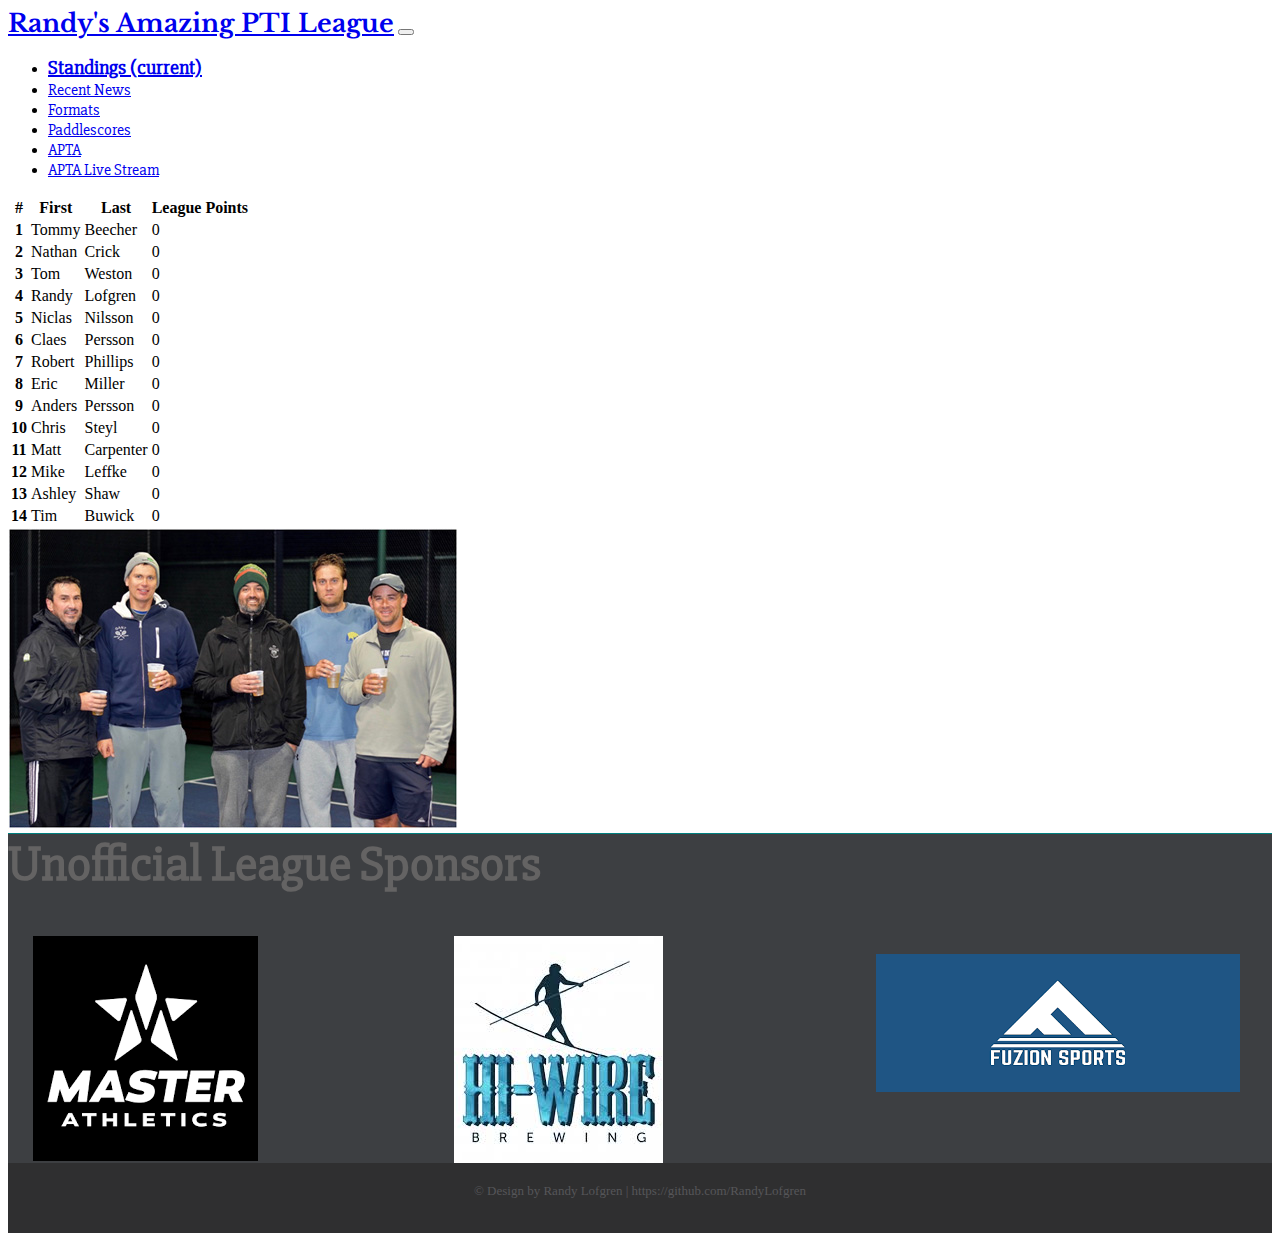
<file: index.html>
<!DOCTYPE html>
<html lang="en">

<head>
  <meta charset="UTF-8">
  <meta name="viewport" content="width=device-width, initial-scale=1.0">
  <link rel="stylesheet" href="https://cdn.jsdelivr.net/npm/bootstrap@4.5.3/dist/css/bootstrap.min.css"
    integrity="sha384-TX8t27EcRE3e/ihU7zmQxVncDAy5uIKz4rEkgIXeMed4M0jlfIDPvg6uqKI2xXr2" crossorigin="anonymous">
  <link href="https://fonts.googleapis.com/css2?family=Libre+Baskerville&family=Slabo+27px&display=swap"
    rel="stylesheet">
  <link rel="stylesheet" href="style.css">
  <title>Randy's Amazing PTI League</title>
</head>

<body>
  <nav class="navbar navbar-expand-lg navbar-light bg-info">
    <a class="navbar-brand text-black big-bold basker" href="#">Randy's Amazing PTI League</a>
    <button class="navbar-toggler" type="button" data-toggle="collapse" data-target="#navbarNavDropdown"
      aria-controls="navbarNavDropdown" aria-expanded="false" aria-label="Toggle navigation">
      <span class="navbar-toggler-icon"></span>
    </button>
    <div class="collapse navbar-collapse justify-content-end" id="navbarNavDropdown">
      <ul class="navbar-nav">
        <li class="nav-item active">
          <a class="nav-link text-black slabo md-bold" href="index.html">Standings <span
              class="sr-only">(current)</span></a>
        </li>
        <li class="nav-item">
          <a class="nav-link text-white slabo sm-bold" href="news.html">Recent News</a>
        </li>
        <li class="nav-item">
          <a class="nav-link text-white slabo sm-bold" href="formats.html">Formats</a>
        </li>
        <li class="nav-item">
          <a class="nav-link text-white slabo sm-bold"
            href="https://oprc.tenniscores.com/?newid=nndz-WWk2NQ%3D%3D&mod=nndz-TjJiOWtOR2sxTnhI">Paddlescores</a>
        </li>
        <li class="nav-item">
          <a class="nav-link text-white slabo sm-bold" href="http://www.platformtennis.org/">APTA</a>
        </li>
        <li class="nav-item">
          <a class="nav-link text-white slabo sm-bold"
            href="https://www.youtube.com/channel/UCCW-u4OMlC3mUWSV0-46QUQ">APTA Live Stream</a>
        </li>

    </div>
    </li>
    </ul>
    </div>
  </nav>

  <div class="container-fluid">
    <div class="row">
      <div class="col-md-5">
        <table class="table float-left text-center">
          <thead>
            <tr>
              <th scope="col">#</th>
              <th scope="col">First</th>
              <th scope="col">Last</th>
              <th scope="col">League Points</th>
            </tr>
          </thead>
          <tbody>
            <tr>
              <th scope="row">1</th>
              <td>Tommy</td>
              <td>Beecher</td>
              <td>0</td>
            </tr>
            <tr>
              <th scope="row">2</th>
              <td>Nathan</td>
              <td>Crick</td>
              <td>0</td>
            </tr>
            <tr>
              <th scope="row">3</th>
              <td>Tom</td>
              <td>Weston</td>
              <td>0</td>
            </tr>
            <tr>
              <th scope="row">4</th>
              <td>Randy</td>
              <td>Lofgren</td>
              <td>0</td>
            </tr>
            <tr>
              <th scope="row">5</th>
              <td>Niclas</td>
              <td>Nilsson</td>
              <td>0</td>
            </tr>
            <tr>
              <th scope="row">6</th>
              <td>Claes</td>
              <td>Persson</td>
              <td>0</td>
            </tr>

            <tr>
              <th scope="row">7</th>
              <td>Robert</td>
              <td>Phillips</td>
              <td>0</td>
            </tr>
            <tr>
              <th scope="row">8</th>
              <td>Eric</td>
              <td>Miller</td>
              <td>0</td>
            </tr>
            <tr>
              <th scope="row">9</th>
              <td>Anders</td>
              <td>Persson</td>
              <td>0</td>
            </tr>
            <tr>
              <th scope="row">10</th>
              <td>Chris</td>
              <td>Steyl</td>
              <td>0</td>
            </tr>
            <tr>
              <th scope="row">11</th>
              <td>Matt</td>
              <td>Carpenter</td>
              <td>0</td>
            </tr>
            <tr>
              <th scope="row">12</th>
              <td>Mike</td>
              <td>Leffke</td>
              <td>0</td>
            </tr>
            <tr>
              <th scope="row">13</th>
              <td>Ashley</td>
              <td>Shaw</td>
              <td>0</td>
            </tr>
            <tr>
              <th scope="row">14</th>
              <td>Tim</td>
              <td>Buwick</td>
              <td>0</td>
            </tr>

          </tbody>
        </table>
      </div>
      <div class="col-md-3"></div>
      <div class="col-md-4">
        <img class="float-right rounded" src="./Assets/2017-Mehmet-Varinli-Memorial-PCQ-450.jpg" class="img-fluid"
          alt="Responsive image">
      </div>
    </div>

  </div>


  <div class="footer">
    <div class=footer-holder>
      <div class="sponsors text-center slabo">Unofficial League Sponsors</div>
      <div class="footer-content container-fluid">
        <div class="footer-section master-logo col-sm-4">

          <p><a href="https://www.master-athletics.com/"><img
                class="logo d-flex justify-content-center img-fluid thumbnail" src="./Assets/Master-Logo.png"
                alt="Responsive image">
            </a></p>
          <!-- <h4 class="logo-text d-flex justify-content-center m-4 basker"><span>Premium</span> Athletic Products</h4> -->
        </div>
        <div class="footer-section hi-wire-logo col-sm-4">
          <p><a href="https://hiwirebrewing.com/"> <img class="logo d-flex justify-content-center img-fluid thumbnail"
                src="./Assets/High-Wire-Logo.jpg" alt="Hi-Wire Logo">
            </a></p>
          <!-- <h4 class="logo-text d-flex justify-content-center m-4 basker"><span>Top Rated</span> Platform Beer</h4> -->
        </div>
        <div class="footer-section contact-form fuzion-logo col-sm-4">
          <br>

          <p><a href="https://www.fuzion-sports.com/"><img
                class="logo d-flex justify-content-center img-fluid thumbnail" src="./Assets/Fuzion-Logo.png"
                alt="Fuzion Logo">
            </a></p> <!-- <h4 class="logo-text d-flex justify-content-center m-4 basker"><span>High End</span> </h4> -->
        </div>
      </div>
    </div>
    <div class="footer-bottom">
      &copy; Design by Randy Lofgren | https://github.com/RandyLofgren
    </div>
  </div>





  <script src="https://code.jquery.com/jquery-3.5.1.slim.min.js"
    integrity="sha384-DfXdz2htPH0lsSSs5nCTpuj/zy4C+OGpamoFVy38MVBnE+IbbVYUew+OrCXaRkfj"
    crossorigin="anonymous"></script>
  <script src="https://cdn.jsdelivr.net/npm/bootstrap@4.5.3/dist/js/bootstrap.bundle.min.js"
    integrity="sha384-ho+j7jyWK8fNQe+A12Hb8AhRq26LrZ/JpcUGGOn+Y7RsweNrtN/tE3MoK7ZeZDyx"
    crossorigin="anonymous"></script>
  <script> src = "script.js"</script>
</body>

</html>
</file>
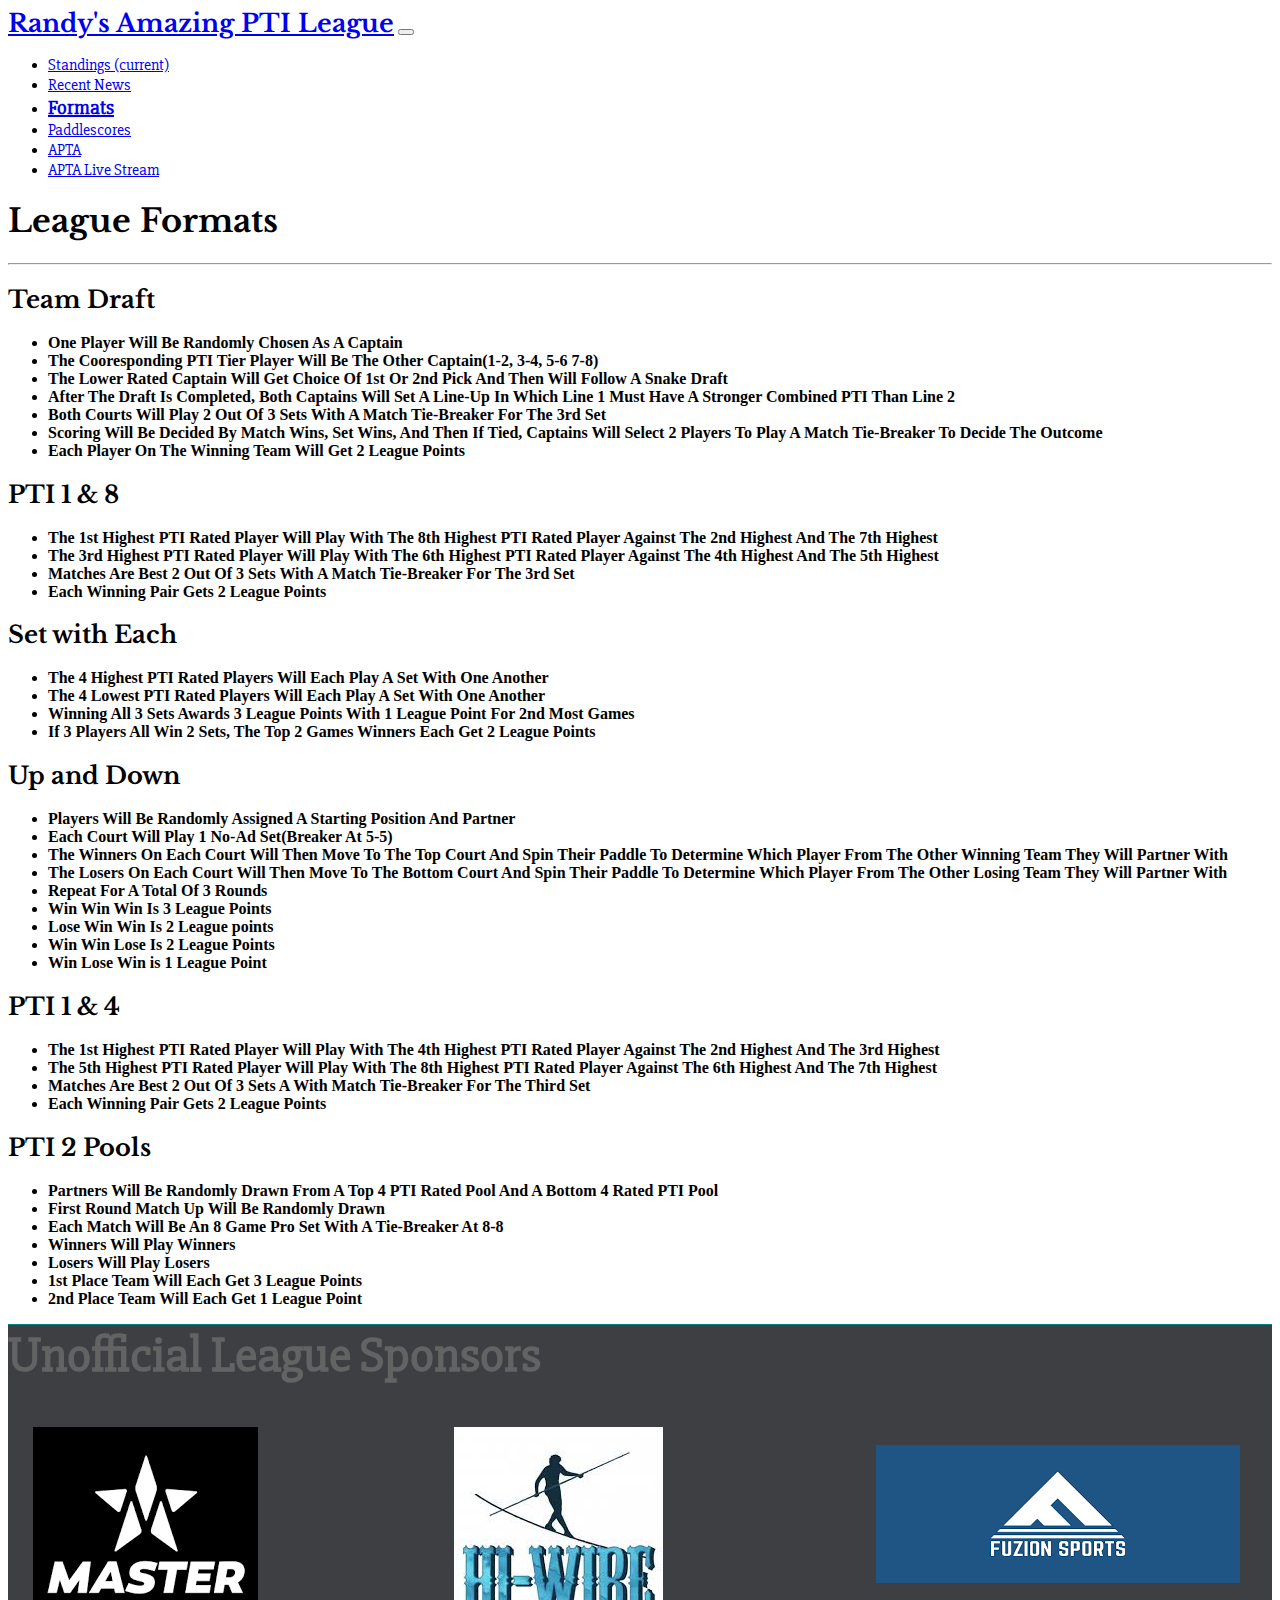
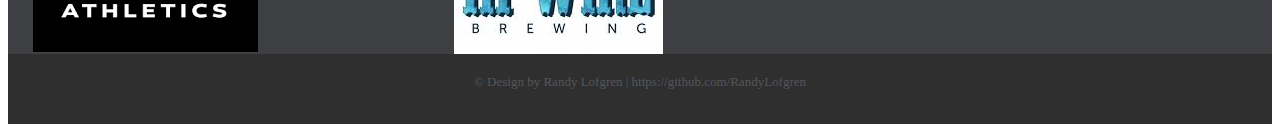
<file: formats.html>
<!DOCTYPE html>
<html lang="en">

<head>
    <meta charset="UTF-8">
    <meta name="viewport" content="width=device-width, initial-scale=1.0">
    <link rel="stylesheet" href="https://cdn.jsdelivr.net/npm/bootstrap@4.5.3/dist/css/bootstrap.min.css"
        integrity="sha384-TX8t27EcRE3e/ihU7zmQxVncDAy5uIKz4rEkgIXeMed4M0jlfIDPvg6uqKI2xXr2" crossorigin="anonymous">
    <link href="https://fonts.googleapis.com/css2?family=Libre+Baskerville&family=Slabo+27px&display=swap"
        rel="stylesheet">
    <link rel="stylesheet" href="style.css">
    <title>Randy's Amazing PTI League</title>
</head>

<body>
    <nav class="navbar navbar-expand-lg navbar-light bg-info">
        <a class="navbar-brand text-black big-bold basker" href="#">Randy's Amazing PTI League</a>
        <button class="navbar-toggler" type="button" data-toggle="collapse" data-target="#navbarNavDropdown"
            aria-controls="navbarNavDropdown" aria-expanded="false" aria-label="Toggle navigation">
            <span class="navbar-toggler-icon"></span>
        </button>
        <div class="collapse navbar-collapse justify-content-end" id="navbarNavDropdown">
            <ul class="navbar-nav">
                <li class="nav-item">
                    <a class="nav-link text-white slabo sm-bold" href="index.html">Standings <span
                            class="sr-only">(current)</span></a>
                </li>
                <li class="nav-item">
                    <a class="nav-link text-white slabo sm-bold" href="news.html">Recent News</a>
                </li>
                <li class="nav-item active">
                    <a class="nav-link text-black slabo md-bold" href="formats.html">Formats</a>
                </li>
                <li class="nav-item">
                    <a class="nav-link text-white slabo sm-bold"
                        href="https://oprc.tenniscores.com/?newid=nndz-WWk2NQ%3D%3D&mod=nndz-TjJiOWtOR2sxTnhI">Paddlescores</a>
                </li>
                <li class="nav-item">
                    <a class="nav-link text-white slabo sm-bold" href="http://www.platformtennis.org/">APTA</a>
                </li>
                <li class="nav-item">
                    <a class="nav-link text-white slabo sm-bold"
                        href="https://www.youtube.com/channel/UCCW-u4OMlC3mUWSV0-46QUQ">APTA Live Stream</a>
                </li>

        </div>
        </li>
        </ul>
        </div>
    </nav>
    <div class="container">
        <div class="row">
            <div class="col-md-12">
                <div class="page-header">
                    <h1 class="text-center basker">League Formats</h1>
                    <hr class="my-4">
                </div>
            </div>
            <div class="container p-3 bg-light my-3 border">
                <div class="col-md-6 text-center basker">
                    <h2>Team Draft</h2>
                </div>
               
                <div class="col-md mx-2 basker">
                    
                </div>
                <ul class="col-md-9">
                    
                    
                    <li class="list-item"> 
                        One Player Will Be Randomly Chosen As A Captain
                    </li>
                    <li class="list-item">
                        The Cooresponding PTI Tier Player Will Be The Other Captain(1-2, 3-4, 5-6 7-8)
                    </li>
                    <li class="list-item">
                        The Lower Rated Captain Will Get Choice Of 1st Or 2nd Pick And Then Will Follow A Snake Draft
                    </li>
                    <li class="list-item">
                        After The Draft Is Completed, Both Captains Will Set A Line-Up In Which Line 1 Must Have A Stronger Combined PTI Than Line 2
                    </li>
                    <li class="list-item">
                        Both Courts Will Play 2 Out Of 3 Sets With A Match Tie-Breaker For The 3rd Set
                    </li>
                    <li class="list-item">
                        Scoring Will Be Decided By Match Wins, Set Wins, And Then If Tied, Captains Will Select 2 Players To Play A Match Tie-Breaker To Decide The Outcome
                    </li>
                    <li class="list-item">
                        Each Player On The Winning Team Will Get 2 League Points
                    </li>
                </ul>
            </div>
            <div class="container p-3 bg-light my-3 border">
                <div class="col-md-6 text-center basker">
                    <h2>PTI 1 & 8</h2>
                </div>
               
                <div class="col-md mx-2 basker">
                    
                </div>
                <ul class="col-md-9">
                    
                    
                    <li class="list-item"> 
                        The 1st Highest PTI Rated Player Will Play With The 8th Highest PTI Rated Player Against The 2nd Highest And The 7th Highest
                    </li>
                    <li class="list-item">
                        The 3rd Highest PTI Rated Player Will Play With The 6th Highest PTI Rated Player Against The 4th Highest And The 5th Highest
                    </li>
                    <li class="list-item">
                        Matches Are Best 2 Out Of 3 Sets With A Match Tie-Breaker For The 3rd Set
                    </li>
                    <li class="list-item">
                        Each Winning Pair Gets 2 League Points
                    </li>
                    
                </ul>
            </div>
            <div class="container p-3 bg-light my-3 border">
                <div class="col-md-6 text-center basker">
                    <h2>Set with Each</h2>
                </div>
               
                <div class="col-md mx-2 basker">
                    
                </div>
                <ul class="col-md-9">
                    
                    
                    <li class="list-item"> 
                        The 4 Highest PTI Rated Players Will Each Play A Set With One Another
                    </li>
                    <li class="list-item">
                        The 4 Lowest PTI Rated Players Will Each Play A Set With One Another
                    </li>
                    <li class="list-item">
                        Winning All 3 Sets Awards 3 League Points With 1 League Point For 2nd Most Games
                    </li>
                    <li class="list-item">
                        If 3 Players All Win 2 Sets, The Top 2 Games Winners Each Get 2 League Points
                    </li>
                   
                </ul>
            </div>
            <div class="container p-3 bg-light my-3 border">
                <div class="col-md-6 text-center basker">
                    <h2>Up and Down</h2>
                </div>
               
                <div class="col-md mx-2 basker">
                    
                </div>
                <ul class="col-md-9">
                    
                    
                    <li class="list-item"> 
                        Players Will Be Randomly Assigned A Starting Position And Partner
                    </li>
                    <li class="list-item">
                        Each Court Will Play 1 No-Ad Set(Breaker At 5-5)
                    </li>
                    <li class="list-item">
                        The Winners On Each Court Will Then Move To The Top Court And Spin Their Paddle To Determine Which Player From The Other Winning Team They Will Partner With
                    </li>
                    <li class="list-item">
                        The Losers On Each Court Will Then Move To The Bottom Court And Spin Their Paddle To Determine Which Player From The Other Losing Team They Will Partner With
                    </li>
                    <li class="list-item">
                        Repeat For A Total Of 3 Rounds
                    </li>
                    <li class="list-item">
                        Win Win Win Is 3 League Points
                    </li>
                    <li class="list-item">
                        Lose Win Win Is 2 League points
                    </li>
                    <li class="list-item">
                        Win Win Lose Is 2 League Points
                    </li>
                    <li class="list-item">
                        Win Lose Win is 1 League Point
                    </li>
                </ul>
            </div>
            <div class="container p-3 bg-light my-3 border">
                <div class="col-md-6 text-center basker">
                    <h2>PTI 1 & 4</h2>
                </div>
               
                <div class="col-md mx-2 basker">
                    
                </div>
                <ul class="col-md-9">
                    
                    
                    <li class="list-item"> 
                        The 1st Highest PTI Rated Player Will Play With The 4th Highest PTI Rated Player Against The 2nd Highest And The 3rd Highest
                    </li>
                    <li class="list-item">
                        The 5th Highest PTI Rated Player Will Play With The 8th Highest PTI Rated Player Against The 6th Highest And The 7th Highest
                    </li>
                    <li class="list-item">
                        Matches Are Best 2 Out Of 3 Sets A With Match Tie-Breaker For The Third Set
                    </li>
                    <li class="list-item">
                        Each Winning Pair Gets 2 League Points
                    </li>
                   
                </ul>
            </div>
            <div class="container p-3 bg-light my-3 border">
                <div class="col-md-6 text-center basker">
                    <h2>PTI 2 Pools</h2>
                </div>
               
                <div class="col-md mx-2 basker">
                    
                </div>
                <ul class="col-md-9">
                    
                    
                    <li class="list-item"> 
                        Partners Will Be Randomly Drawn From A Top 4 PTI Rated Pool And A Bottom 4 Rated PTI Pool
                    </li>
                    <li class="list-item">
                        First Round Match Up Will Be Randomly Drawn
                    </li>
                    <li class="list-item">
                        Each Match Will Be An 8 Game Pro Set With A Tie-Breaker At 8-8
                    </li>
                    <li class="list-item">
                        Winners Will Play Winners
                    </li>
                    <li class="list-item">
                        Losers Will Play Losers
                    </li>
                    <li class="list-item">
                        1st Place Team Will Each Get 3 League Points
                    </li>
                    <li class="list-item">
                        2nd Place Team Will Each Get 1 League Point
                    </li>
                
                </ul>
            </div>
           
           

        </div>
        
    </div>
  
   
   

</div>


    </div>
    </div>


    <div class="footer">
        <div class=footer-holder>
            <div class="sponsors text-center slabo">Unofficial League Sponsors</div>
            <div class="footer-content container-fluid">
                <div class="footer-section master-logo col-sm-4">

                    <p><a href="https://www.master-athletics.com/"><img
                                class="logo d-flex justify-content-center img-fluid thumbnail"
                                src="./Assets/Master-Logo.png" alt="Responsive image">
                        </a></p>
                    <!-- <h4 class="logo-text d-flex justify-content-center m-4 basker"><span>Premium</span> Athletic Products</h4> -->
                </div>
                <div class="footer-section hi-wire-logo col-sm-4">
                    <p><a href="https://hiwirebrewing.com/"> <img
                                class="logo d-flex justify-content-center img-fluid thumbnail"
                                src="./Assets/High-Wire-Logo.jpg" alt="Hi-Wire Logo">
                        </a></p>
                    <!-- <h4 class="logo-text d-flex justify-content-center m-4 basker"><span>Top Rated</span> Platform Beer</h4> -->
                </div>
                <div class="footer-section contact-form fuzion-logo col-sm-4">
                    <br>

                    <p><a href="https://www.fuzion-sports.com/"><img
                                class="logo d-flex justify-content-center img-fluid thumbnail"
                                src="./Assets/Fuzion-Logo.png" alt="Fuzion Logo">
                        </a></p>
                    <!-- <h4 class="logo-text d-flex justify-content-center m-4 basker"><span>High End</span> </h4> -->
                </div>
            </div>
        </div>
        <div class="footer-bottom">
            &copy; Design by Randy Lofgren | https://github.com/RandyLofgren
        </div>
    </div>





    <script src="https://code.jquery.com/jquery-3.5.1.slim.min.js"
        integrity="sha384-DfXdz2htPH0lsSSs5nCTpuj/zy4C+OGpamoFVy38MVBnE+IbbVYUew+OrCXaRkfj"
        crossorigin="anonymous"></script>
    <script src="https://cdn.jsdelivr.net/npm/bootstrap@4.5.3/dist/js/bootstrap.bundle.min.js"
        integrity="sha384-ho+j7jyWK8fNQe+A12Hb8AhRq26LrZ/JpcUGGOn+Y7RsweNrtN/tE3MoK7ZeZDyx"
        crossorigin="anonymous"></script>
    <script> src = "script.js"</script>
</body>

</html>
</file>
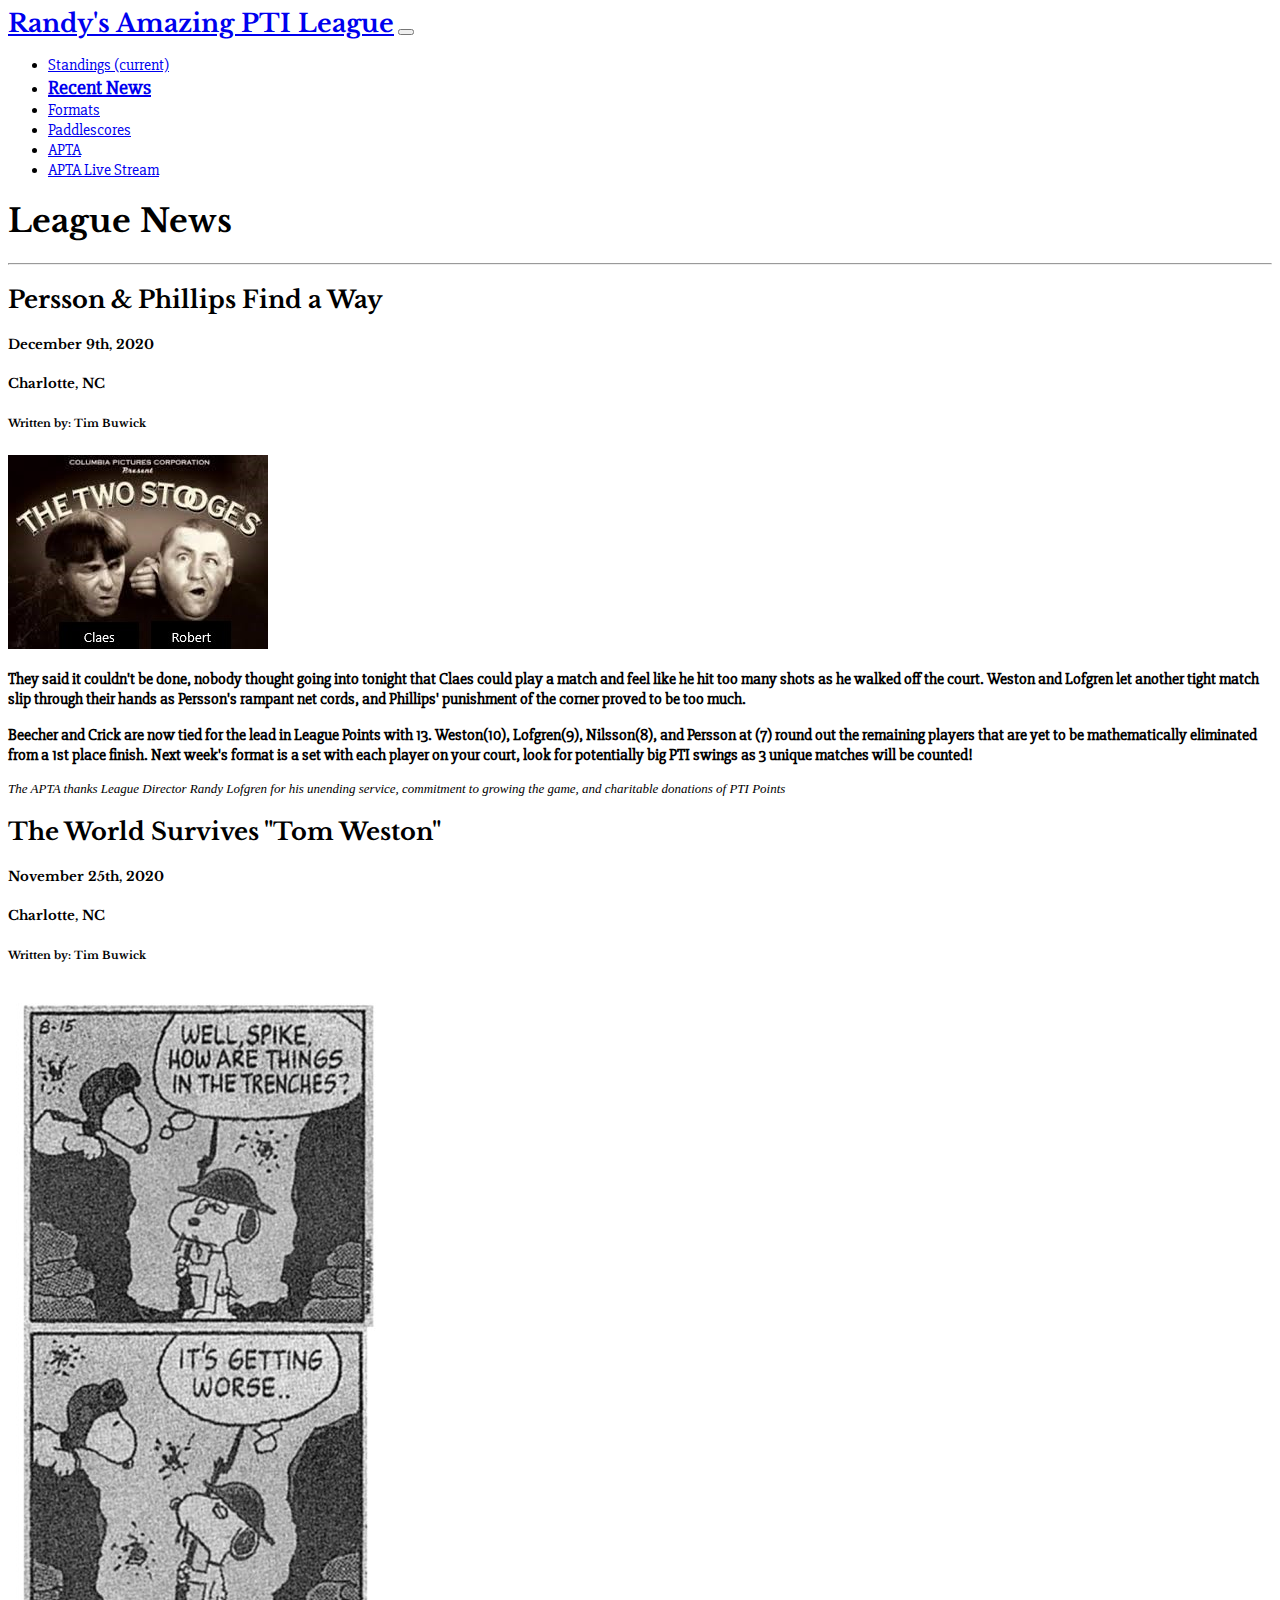
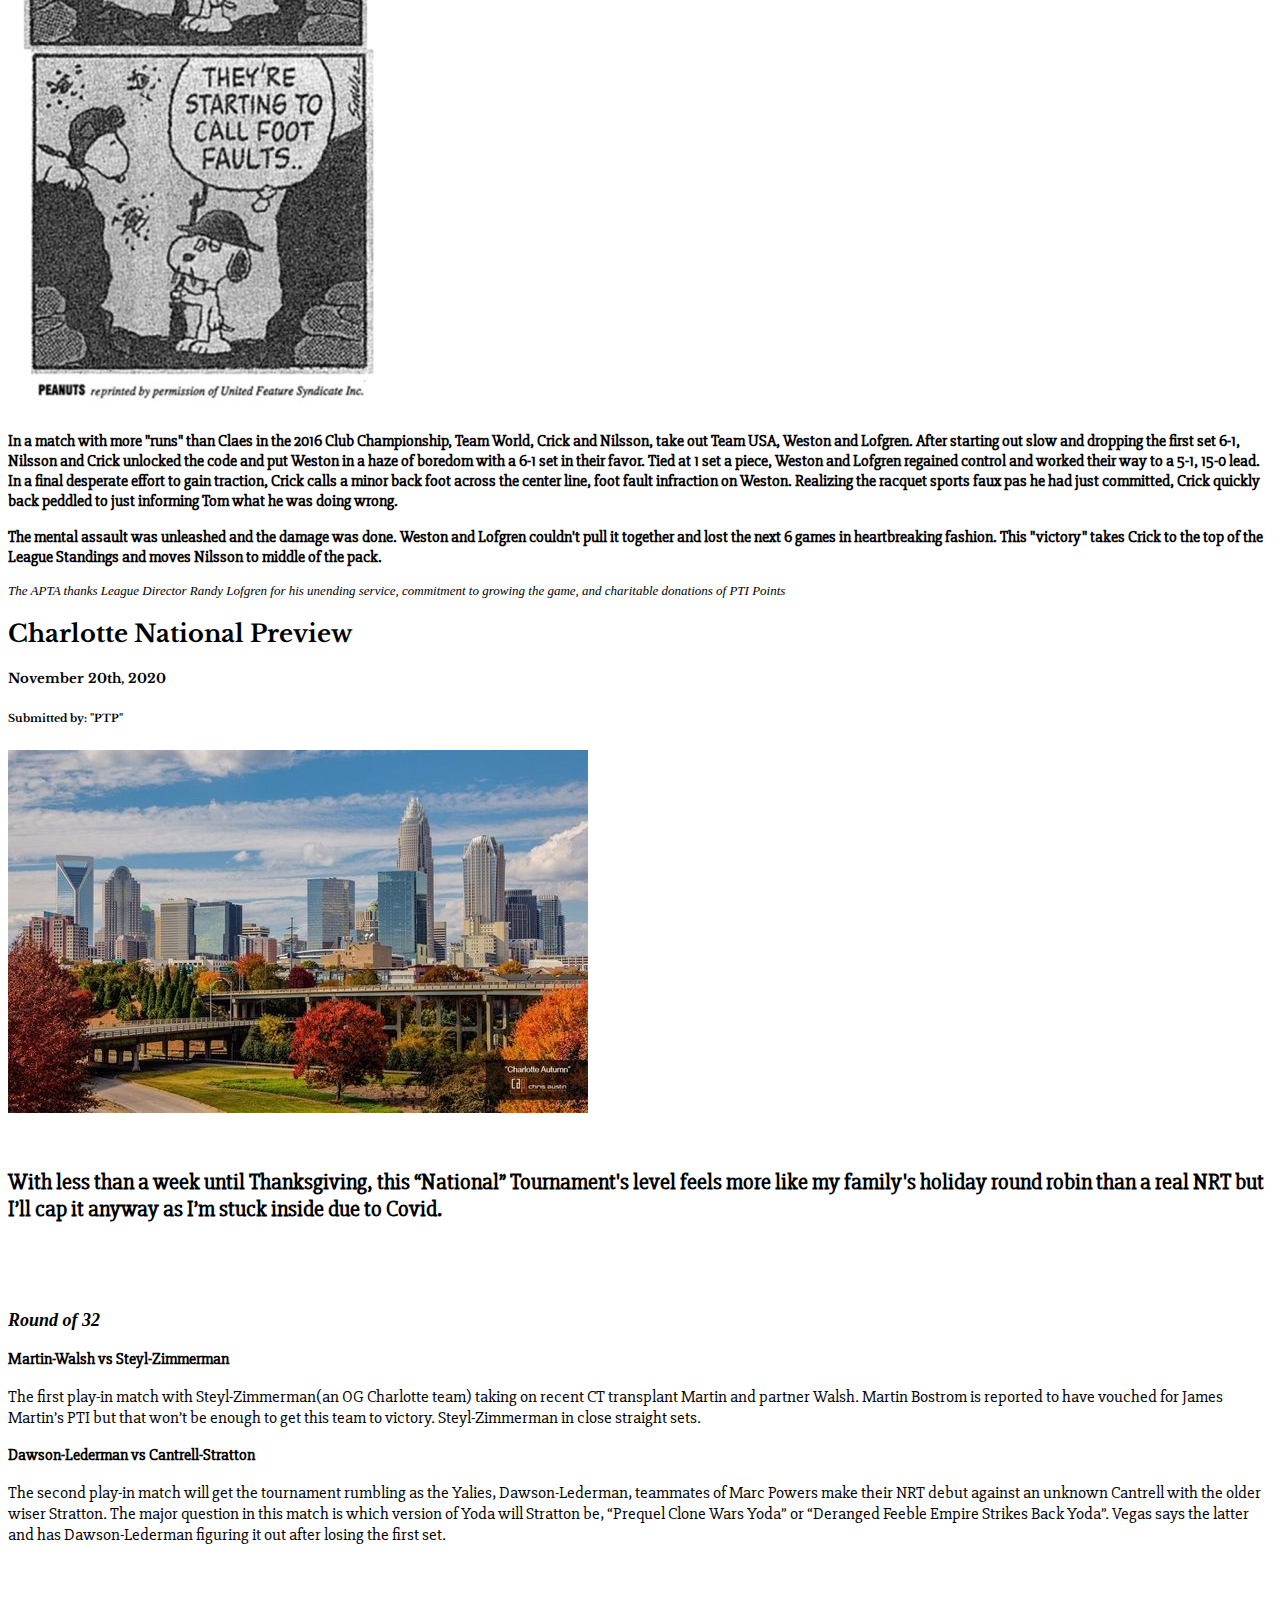
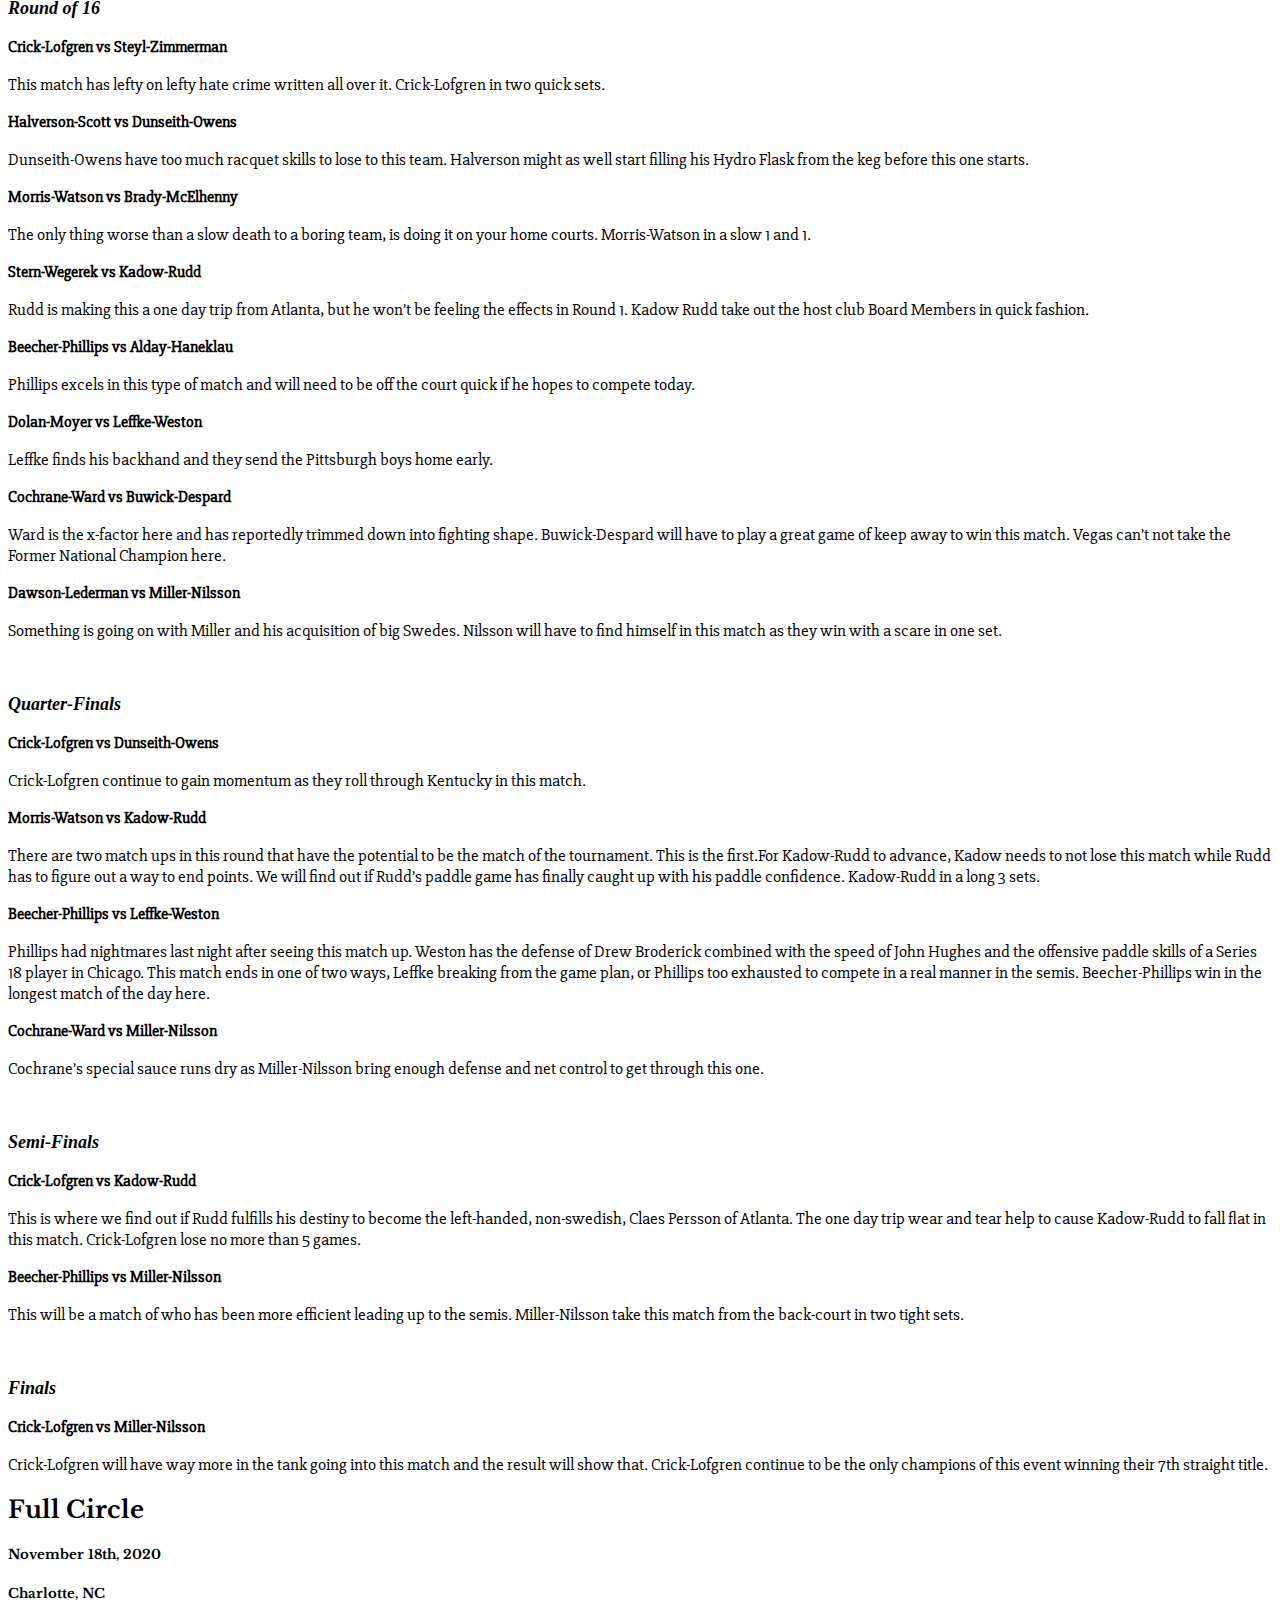
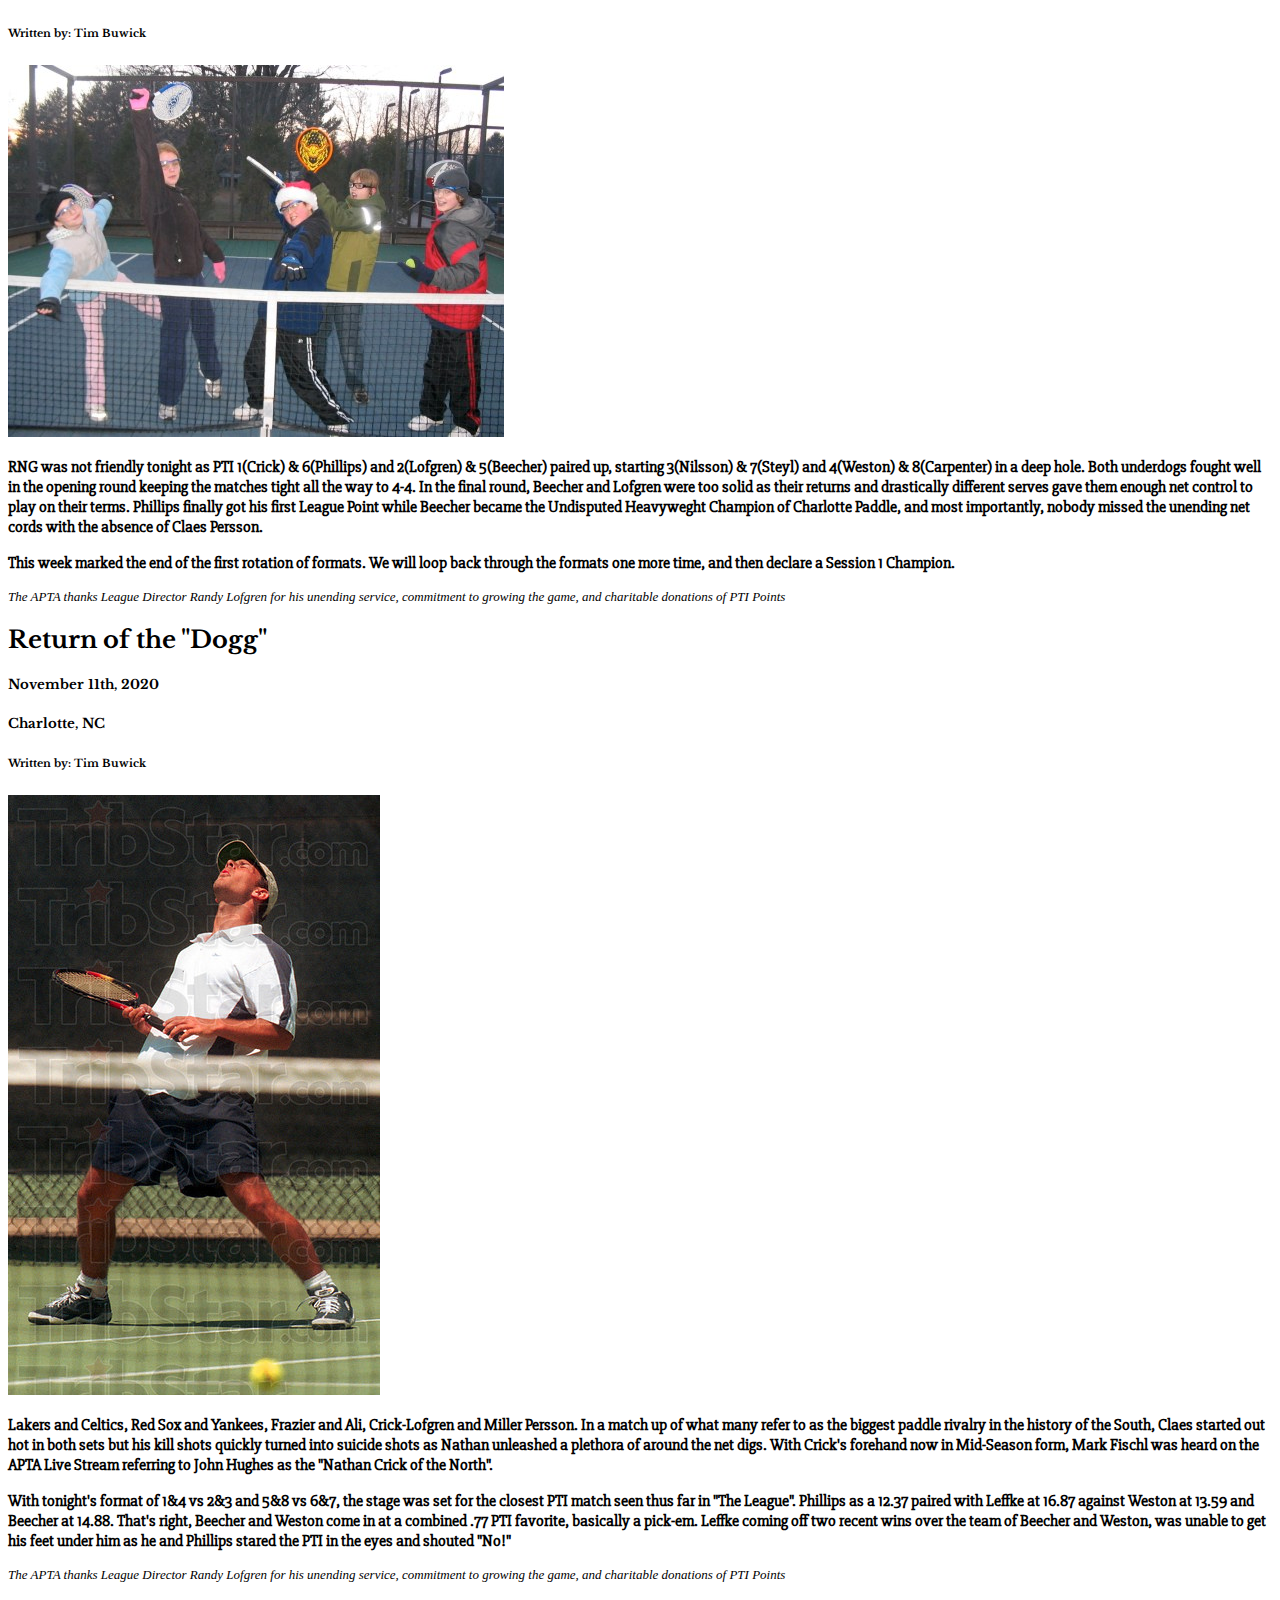
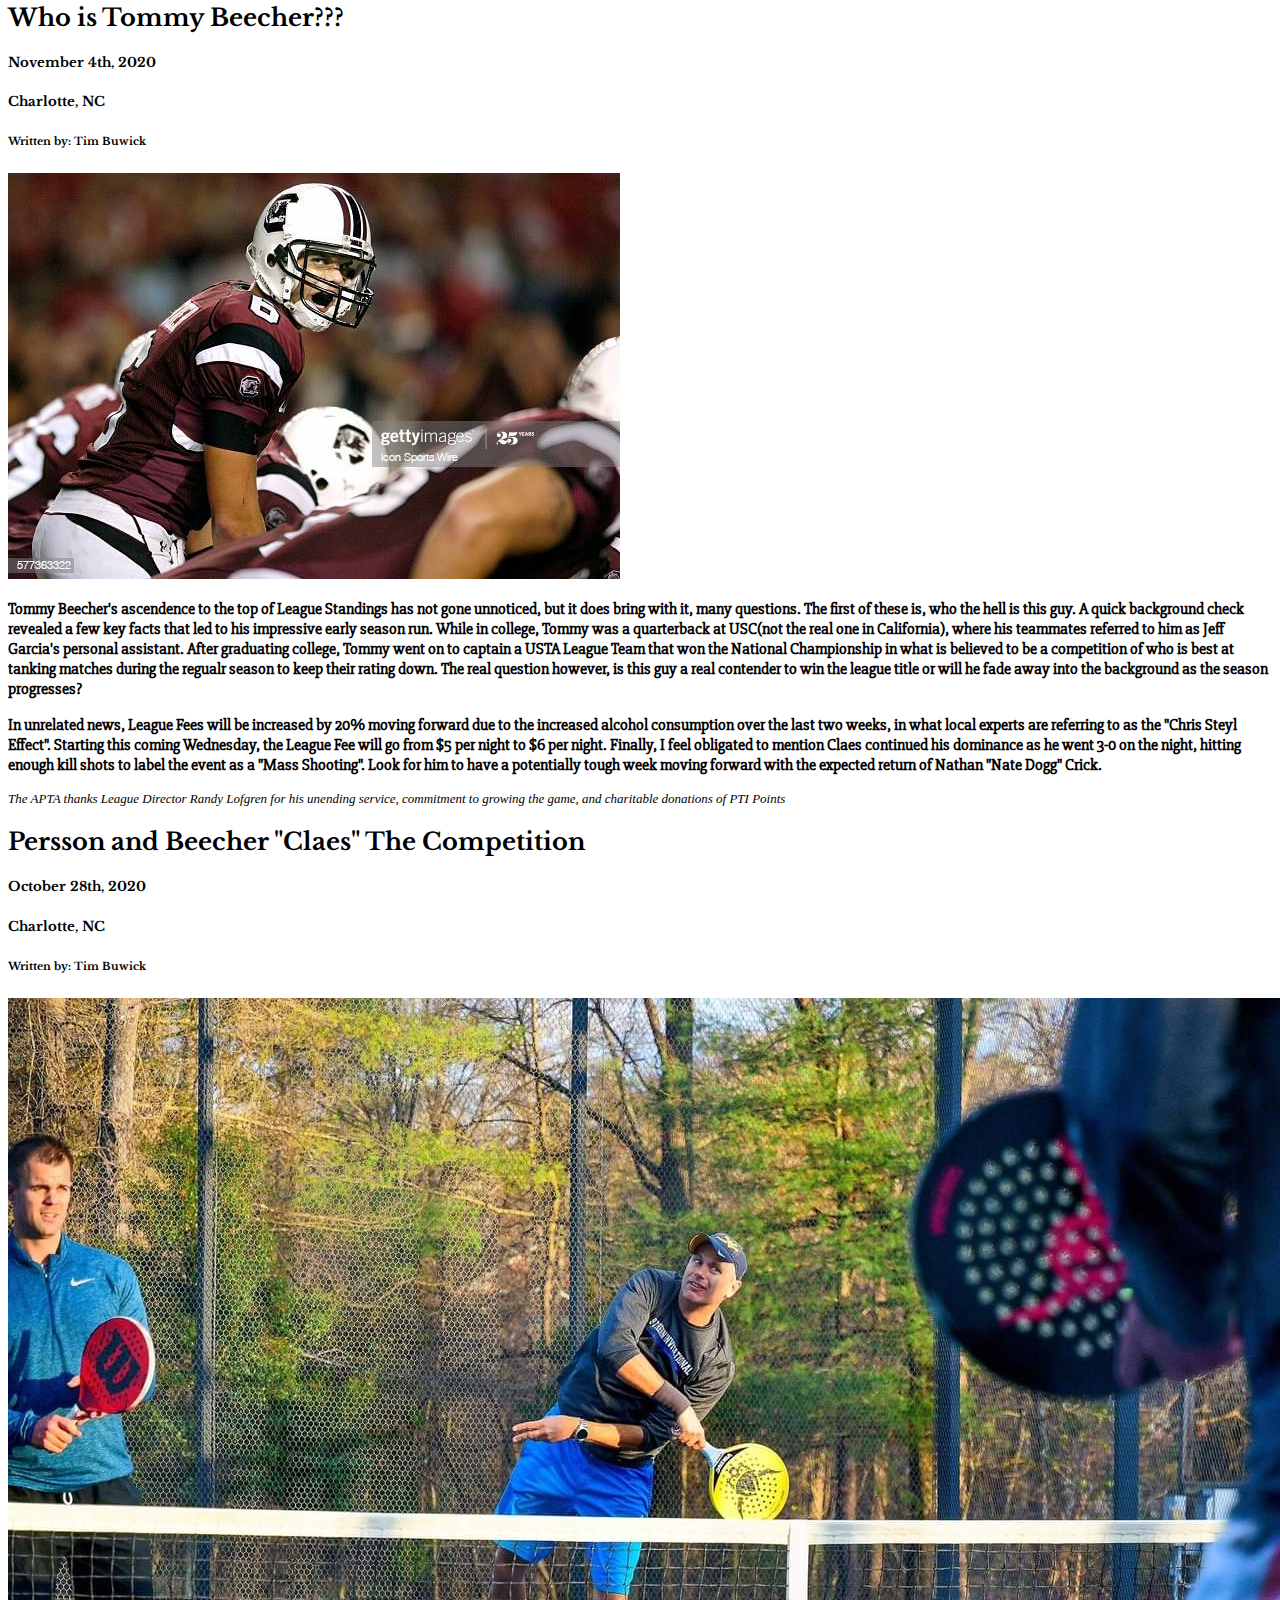
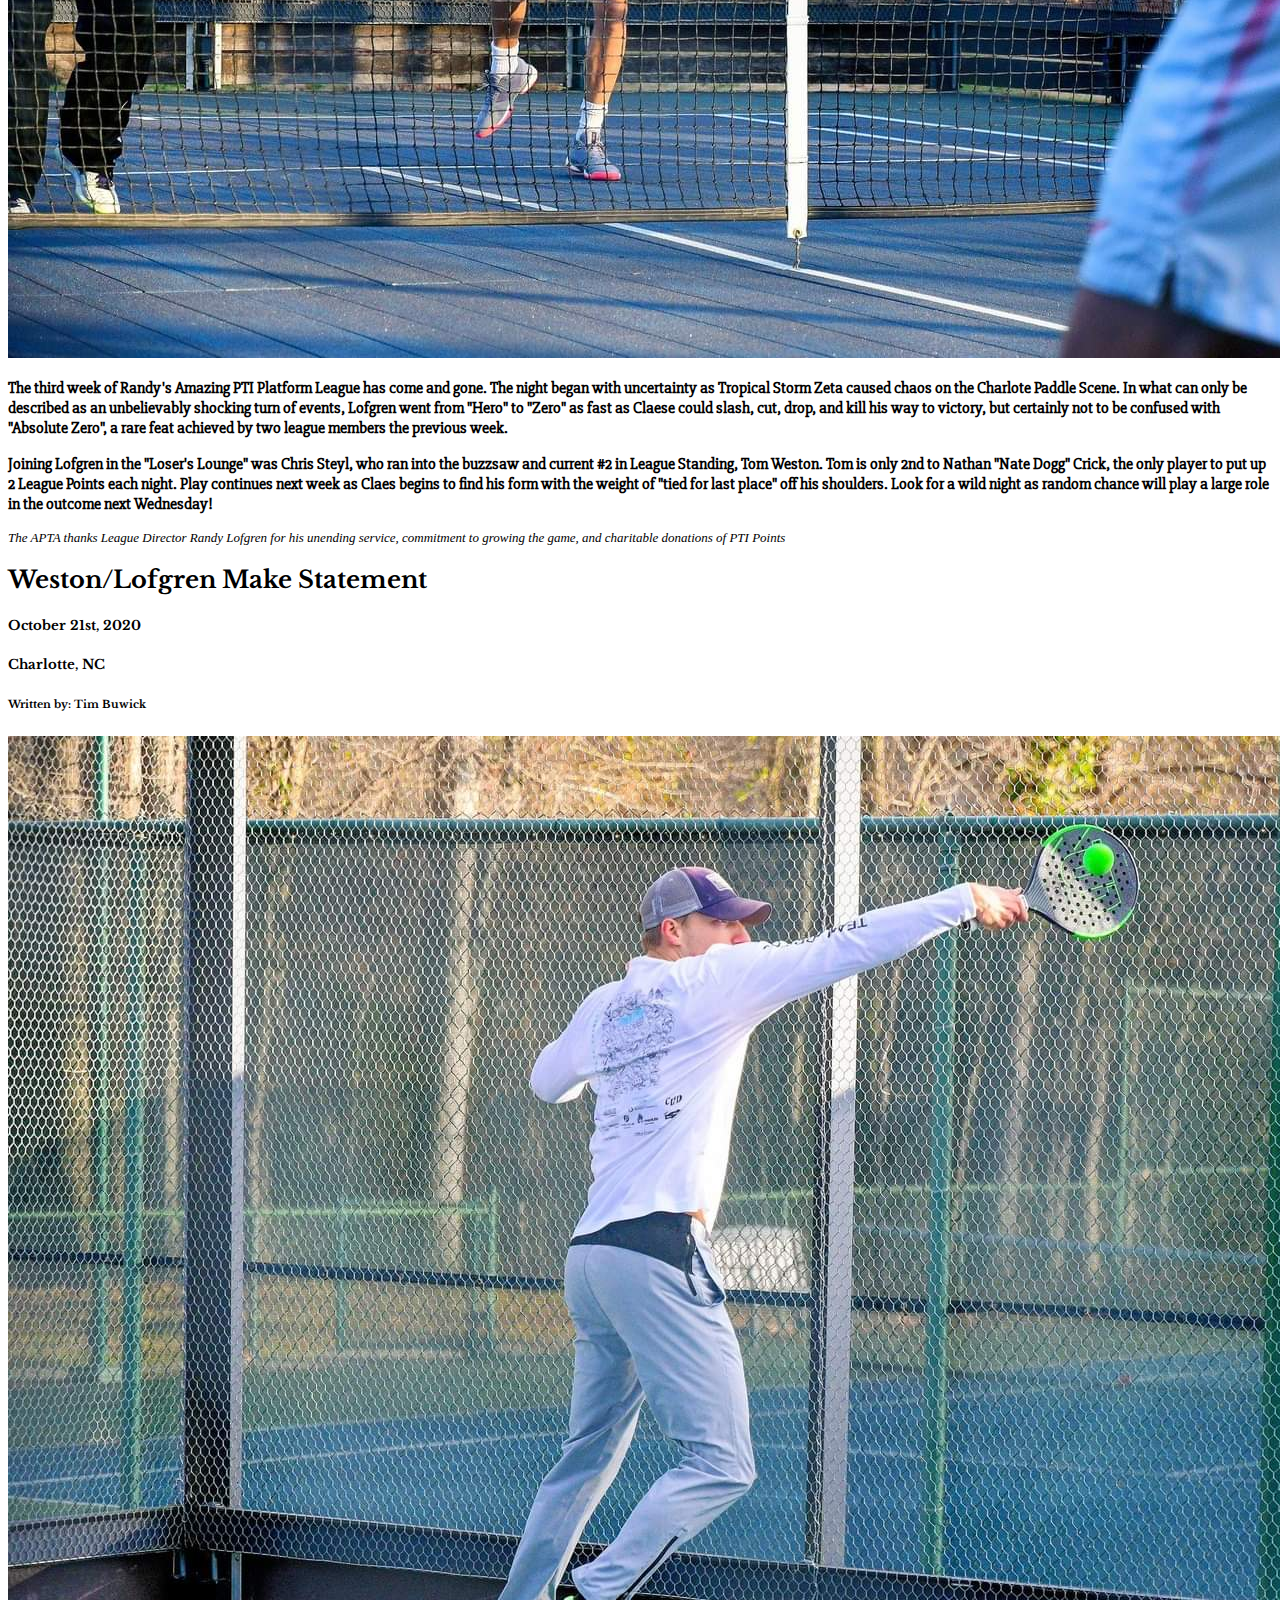
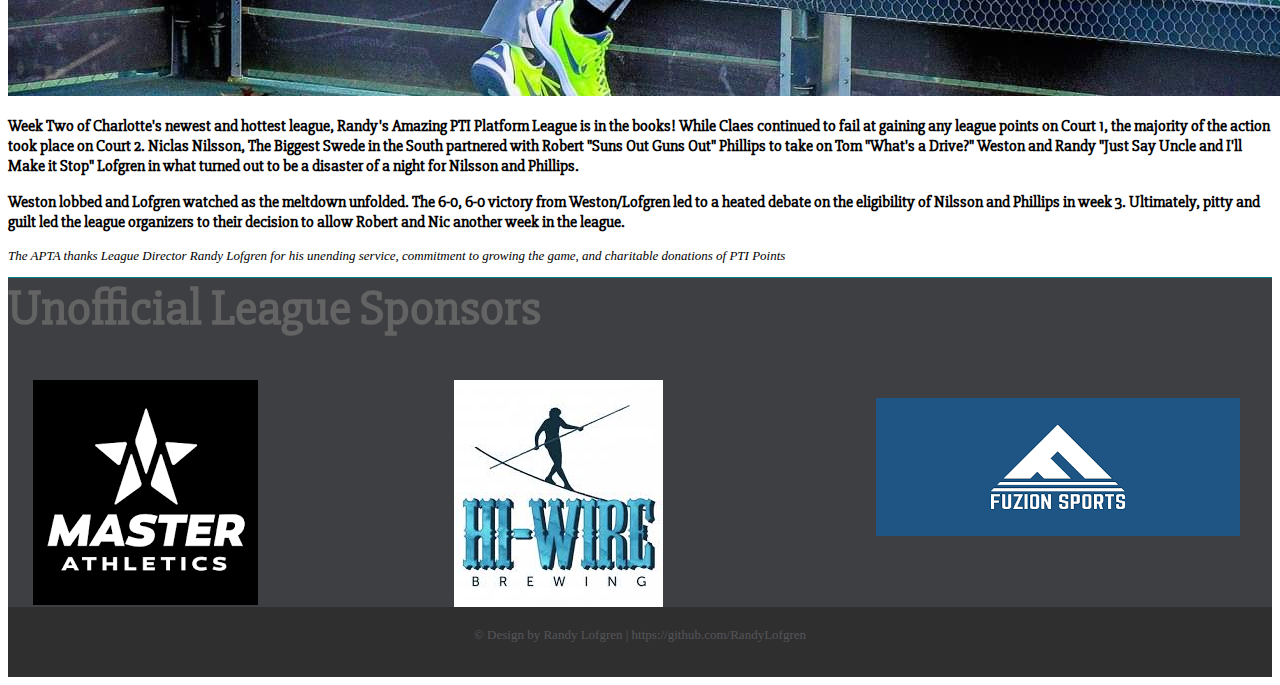
<file: news.html>
<!DOCTYPE html>
<html lang="en">

<head>
    <meta charset="UTF-8">
    <meta name="viewport" content="width=device-width, initial-scale=1.0">
    <link rel="stylesheet" href="https://cdn.jsdelivr.net/npm/bootstrap@4.5.3/dist/css/bootstrap.min.css"
        integrity="sha384-TX8t27EcRE3e/ihU7zmQxVncDAy5uIKz4rEkgIXeMed4M0jlfIDPvg6uqKI2xXr2" crossorigin="anonymous">
    <link href="https://fonts.googleapis.com/css2?family=Libre+Baskerville&family=Slabo+27px&display=swap"
        rel="stylesheet">
    <link rel="stylesheet" href="style.css">
    <title>Randy's Amazing PTI League</title>
</head>

<body>
    <nav class="navbar navbar-expand-lg navbar-light bg-info">
        <a class="navbar-brand text-black big-bold basker" href="#">Randy's Amazing PTI League</a>
        <button class="navbar-toggler" type="button" data-toggle="collapse" data-target="#navbarNavDropdown"
            aria-controls="navbarNavDropdown" aria-expanded="false" aria-label="Toggle navigation">
            <span class="navbar-toggler-icon"></span>
        </button>
        <div class="collapse navbar-collapse justify-content-end" id="navbarNavDropdown">
            <ul class="navbar-nav">
                <li class="nav-item">
                    <a class="nav-link text-white slabo sm-bold" href="index.html">Standings <span
                            class="sr-only">(current)</span></a>
                </li>
                <li class="nav-item active">
                    <a class="nav-link text-black slabo md-bold" href="news.html">Recent News</a>
                </li>
                <li class="nav-item">
                    <a class="nav-link text-white slabo sm-bold" href="formats.html">Formats</a>
                </li>
                <li class="nav-item">
                    <a class="nav-link text-white slabo sm-bold"
                        href="https://oprc.tenniscores.com/?newid=nndz-WWk2NQ%3D%3D&mod=nndz-TjJiOWtOR2sxTnhI">Paddlescores</a>
                </li>
                <li class="nav-item">
                    <a class="nav-link text-white slabo sm-bold" href="http://www.platformtennis.org/">APTA</a>
                </li>
                <li class="nav-item">
                    <a class="nav-link text-white slabo sm-bold"
                        href="https://www.youtube.com/channel/UCCW-u4OMlC3mUWSV0-46QUQ">APTA Live Stream</a>
                </li>

        </div>
        </li>
        </ul>
        </div>
    </nav>


    <div class="container">
        <div class="row">
            <div class="col-md-12">
                <div class="page-header">
                    <h1 class="text-center basker">League News</h1>
                    <hr class="my-4">
                </div>
            </div>
            <div class="container p-3 bg-light my-3 border">
                <div class="col-md-6 text-center basker">
                    <h2>Persson & Phillips Find a Way</h2>
                </div>
                <div class="col-md mx-2 basker">

                    <h5>December 9th, 2020</h5>
                    <h5>Charlotte, NC</h5>
                </div>
                <div class="col-md mx-2 basker">
                    <h6> Written by: Tim Buwick </h6>
                </div>
                <div class="col-md-9">
                    <div></div>
                    <img class="image float-left mx-2 rounded img-fluid" src="./Assets/Two Stooges.jpg"
                        alt="Responsive Image">
                    <p class="news-article"> They said it couldn't be done, nobody thought going into tonight that Claes
                        could play a match and feel like he hit too many shots as he walked off the court. Weston and
                        Lofgren let another tight match slip through their hands as Persson's rampant net cords, and
                        Phillips' punishment of the corner proved to be too much.
                    </p>
                    <p class="news-article">
                        Beecher and Crick are now tied for the lead in League Points with 13. Weston(10), Lofgren(9),
                        Nilsson(8), and Persson at (7) round out the remaining players that are yet to be mathematically
                        eliminated from a 1st place finish. Next week's format is a set with each player on your court,
                        look for potentially big PTI swings as 3 unique matches will be counted!
                    </p>
                    <p class="apta-thanks">
                        The APTA thanks League Director Randy Lofgren for his unending service, commitment to growing
                        the game, and charitable donations of PTI Points
                    </p>
                </div>
            </div>
            <div class="container p-3 bg-light my-3 border">
                <div class="col-md-6 text-center basker">
                    <h2>The World Survives "Tom Weston"</h2>
                </div>
                <div class="col-md mx-2 basker">

                    <h5>November 25th, 2020</h5>
                    <h5>Charlotte, NC</h5>
                </div>
                <div class="col-md mx-2 basker">
                    <h6> Written by: Tim Buwick </h6>
                </div>
                <div class="col-md-9">
                    <div></div>
                    <img class="image float-left mx-2 rounded img-fluid" src="./Assets/PEANUTS_PADDLEIMAGE-386x1024.jpg"
                        alt="Responsive Image">
                    <p class="news-article"> In a match with more "runs" than Claes in the 2016 Club Championship, Team
                        World, Crick and Nilsson, take out Team USA, Weston and Lofgren. After starting out slow and
                        dropping the first set
                        6-1, Nilsson and Crick unlocked the code and put Weston in a haze of boredom with a 6-1 set in
                        their favor. Tied at 1 set a piece, Weston and Lofgren regained control and
                        worked
                        their way to a 5-1, 15-0 lead. In a final desperate effort to gain traction, Crick calls a minor
                        back foot across the center line, foot fault infraction on Weston. Realizing the racquet sports
                        faux pas he had just committed, Crick quickly back peddled to just informing Tom what he was
                        doing wrong.
                    </p>
                    <p class="news-article">
                        The mental assault was unleashed and the damage was done. Weston and Lofgren couldn't pull it
                        together and lost the next 6 games in heartbreaking fashion. This "victory" takes Crick to the
                        top of the League Standings and moves Nilsson to middle of the pack.
                    </p>
                    <p class="apta-thanks">
                        The APTA thanks League Director Randy Lofgren for his unending service, commitment to growing
                        the game, and charitable donations of PTI Points
                    </p>
                </div>
            </div>
            <div class="container p-3 bg-light my-3 border">
                <div class="col-md-6 text-center basker">
                    <h2>Charlotte National Preview</h2>
                </div>
                <div class="col-md mx-2 basker">

                    <h5>November 20th, 2020</h5>

                </div>
                <div class="col-md mx-2 basker">
                    <h6> Submitted by: "PTP" </h6>
                </div>
                <div class="col-md-9">
                    <div></div>
                    <img class="image float-left mx-2 rounded img-fluid" src="./Assets/charlotte_2.jpg"
                        alt="Responsive Image">
                    <h6 class="opener"> With less than a week until Thanksgiving, this “National” Tournament's level
                        feels more
                        like my
                        family's holiday round robin than a real NRT but I’ll cap it anyway as I’m stuck inside due to
                        Covid. </h6>
                    <br>
                    <p class="openertwo">
                        Round of 32
                    </p>
                    <p class="news-article sm-bold">
                        Martin-Walsh vs Steyl-Zimmerman
                    </p>
                    <p class="match-up">
                        The first play-in match with Steyl-Zimmerman(an OG Charlotte team) taking on recent CT
                        transplant Martin and partner Walsh. Martin Bostrom is reported to have vouched for James
                        Martin’s PTI but that won’t be enough to get this team to victory. Steyl-Zimmerman in close
                        straight sets.
                    </p>
                    <p class="news-article sm-bold">
                        Dawson-Lederman vs Cantrell-Stratton
                    </p>
                    <p class="match-up">
                        The second play-in match will get the tournament rumbling as the Yalies, Dawson-Lederman,
                        teammates of Marc Powers make their NRT debut against an unknown Cantrell with the older wiser
                        Stratton. The major question in this match is which version of Yoda will Stratton be, “Prequel
                        Clone Wars Yoda” or “Deranged Feeble Empire Strikes Back Yoda”. Vegas says the latter and has
                        Dawson-Lederman figuring it out after losing the first set.
                    </p>
                    <br>
                    <p class="openertwo">
                        Round of 16
                    </p>
                    <p class="news-article sm-bold">
                        Crick-Lofgren vs Steyl-Zimmerman
                    </p>
                    <p class="match-up">
                        This match has lefty on lefty hate crime written all over it. Crick-Lofgren in two quick sets.
                    </p>
                    <p class="news-article sm-bold">
                        Halverson-Scott vs Dunseith-Owens
                    </p>
                    <p class="match-up">
                        Dunseith-Owens have too much racquet skills to lose to this team. Halverson might as well start
                        filling his Hydro Flask from the keg before this one starts.
                    </p>
                    <p class="news-article sm-bold">
                        Morris-Watson vs Brady-McElhenny
                    </p>
                    <p class="match-up">
                        The only thing worse than a slow death to a boring team, is doing it on your home courts.
                        Morris-Watson in a slow 1 and 1.
                    </p>
                    <p class="news-article sm-bold">
                        Stern-Wegerek vs Kadow-Rudd
                    </p>
                    <p class="match-up">
                        Rudd is making this a one day trip from Atlanta, but he won’t be feeling the effects in Round 1.
                        Kadow Rudd take out the host club Board Members in quick fashion.
                    </p>
                    <p class="news-article sm-bold">
                        Beecher-Phillips vs Alday-Haneklau
                    </p>
                    <p class="match-up">
                        Phillips excels in this type of match and will need to be off the court quick if he hopes to
                        compete today.
                    </p>
                    <p class="news-article sm-bold">
                        Dolan-Moyer vs Leffke-Weston
                    </p>
                    <p class="match-up">
                        Leffke finds his backhand and they send the Pittsburgh boys home early.
                    </p>
                    <p class="news-article sm-bold">
                        Cochrane-Ward vs Buwick-Despard
                    </p>
                    <p class="match-up">
                        Ward is the x-factor here and has reportedly trimmed down into fighting shape. Buwick-Despard
                        will have to play a great game of keep away to win this match. Vegas can’t not take the Former
                        National Champion here.
                    </p>
                    <p class="news-article sm-bold">
                        Dawson-Lederman vs Miller-Nilsson
                    </p>
                    <p class="match-up">
                        Something is going on with Miller and his acquisition of big Swedes. Nilsson will have to find
                        himself in this match as they win with a scare in one set.
                    </p>
                    <br>
                    <p class="openertwo">
                        Quarter-Finals
                    </p>
                    <p class="news-article sm-bold">
                        Crick-Lofgren vs Dunseith-Owens
                    </p>
                    <p class="match-up">
                        Crick-Lofgren continue to gain momentum as they roll through Kentucky in this match.
                    </p>
                    <p class="news-article sm-bold">
                        Morris-Watson vs Kadow-Rudd
                    </p>
                    <p class="match-up">
                        There are two match ups in this round that have the potential to be the match of the tournament.
                        This is the first.For Kadow-Rudd to advance, Kadow needs to not lose this match while Rudd has
                        to figure out a way to end points. We will find out if Rudd’s paddle game has finally caught up
                        with his paddle confidence. Kadow-Rudd in a long 3 sets.
                    </p>
                    <p class="news-article sm-bold">
                        Beecher-Phillips vs Leffke-Weston
                    </p>
                    <p class="match-up">
                        Phillips had nightmares last night after seeing this match up. Weston has the defense of Drew
                        Broderick combined with the speed of John Hughes and the offensive paddle skills of a Series 18
                        player in Chicago. This match ends in one of two ways, Leffke breaking from the game plan, or
                        Phillips too exhausted to compete in a real manner in the semis. Beecher-Phillips win in the
                        longest match of the day here.
                    </p>
                    <p class="news-article sm-bold">
                        Cochrane-Ward vs Miller-Nilsson
                    </p>
                    <p class="match-up">
                        Cochrane’s special sauce runs dry as Miller-Nilsson bring enough defense and net control to get
                        through this one.
                    </p>
                    <br>
                    <p class="openertwo">
                        Semi-Finals
                    </p>
                    <p class="news-article sm-bold">
                        Crick-Lofgren vs Kadow-Rudd
                    </p>
                    <p class="match-up">
                        This is where we find out if Rudd fulfills his destiny to become the left-handed, non-swedish,
                        Claes Persson of Atlanta. The one day trip wear and tear help to cause Kadow-Rudd to fall flat
                        in this match. Crick-Lofgren lose no more than 5 games.
                    </p>
                    <p class="news-article sm-bold">
                        Beecher-Phillips vs Miller-Nilsson
                    </p>
                    <p class="match-up">
                        This will be a match of who has been more efficient leading up to the semis. Miller-Nilsson take
                        this match from the back-court in two tight sets.
                    </p>
                    <br>
                    <p class="openertwo">
                        Finals
                    </p>
                    <p class="news-article sm-bold">
                        Crick-Lofgren vs Miller-Nilsson
                    </p>
                    <p class="match-up">
                        Crick-Lofgren will have way more in the tank going into this match and the result will show
                        that. Crick-Lofgren continue to be the only champions of this event winning their 7th straight
                        title.
                    </p>

                </div>
            </div>
            <div class="container p-3 bg-light my-3 border">
                <div class="col-md-6 text-center basker">
                    <h2>Full Circle</h2>
                </div>
                <div class="col-md mx-2 basker">

                    <h5>November 18th, 2020</h5>
                    <h5>Charlotte, NC</h5>
                </div>
                <div class="col-md mx-2 basker">
                    <h6> Written by: Tim Buwick </h6>
                </div>
                <div class="col-md-9">
                    <div></div>
                    <img class="image float-left mx-2 rounded img-fluid" src="./Assets/Winter-Kids.jpg"
                        alt="Responsive Image">
                    <p class="news-article"> RNG was not friendly tonight as PTI 1(Crick) & 6(Phillips) and 2(Lofgren) &
                        5(Beecher) paired up, starting 3(Nilsson) & 7(Steyl) and 4(Weston) & 8(Carpenter) in a deep
                        hole. Both underdogs fought well in the opening round keeping the matches tight all the way to
                        4-4. In the final round, Beecher and Lofgren were too solid as their returns and drastically
                        different serves gave them enough net control to play on their terms. Phillips finally got his
                        first League Point while Beecher became the Undisputed Heavyweght Champion of Charlotte Paddle,
                        and most importantly, nobody missed the unending net cords with the absence of Claes Persson.
                    </p>
                    <p class="news-article">
                        This week marked the end of the first rotation of formats. We will loop back through the formats
                        one more time, and then declare a Session 1 Champion.
                    </p>
                    <p class="apta-thanks">
                        The APTA thanks League Director Randy Lofgren for his unending service, commitment to growing
                        the game, and charitable donations of PTI Points
                    </p>
                </div>
            </div>
            <div class="container p-3 bg-light my-3 border">
                <div class="col-md-6 text-center basker">
                    <h2>Return of the "Dogg"</h2>
                </div>
                <div class="col-md mx-2 basker">

                    <h5>November 11th, 2020</h5>
                    <h5>Charlotte, NC</h5>
                </div>
                <div class="col-md mx-2 basker">
                    <h6> Written by: Tim Buwick </h6>
                </div>
                <div class="col-md-9">
                    <div></div>
                    <img class="image float-left mx-2 rounded img-fluid" src="./Assets/Nathan Crick.jpg"
                        alt="Responsive Image">
                    <p class="news-article"> Lakers and Celtics, Red Sox and Yankees, Frazier and Ali, Crick-Lofgren and
                        Miller Persson. In a match up of what many refer to as the biggest paddle rivalry in the history
                        of the South, Claes started
                        out hot in both sets but his kill shots quickly turned into suicide shots as Nathan unleashed a
                        plethora of around the net digs. With Crick's forehand now in Mid-Season form, Mark Fischl was
                        heard on the APTA Live Stream referring to John Hughes as the "Nathan Crick of the North".
                    </p>
                    <p class="news-article">
                        With tonight's format of 1&4 vs 2&3 and 5&8 vs 6&7, the stage was set for the closest PTI match
                        seen thus far in "The League". Phillips as a 12.37 paired with Leffke at 16.87 against Weston at
                        13.59 and Beecher at 14.88. That's right, Beecher and Weston come in at a combined .77 PTI
                        favorite, basically a pick-em. Leffke coming off two recent wins over the team of Beecher and
                        Weston, was unable to get his feet under him as he and Phillips stared the PTI in the eyes and
                        shouted "No!"
                    </p>
                    <p class="apta-thanks">
                        The APTA thanks League Director Randy Lofgren for his unending service, commitment to growing
                        the game, and charitable donations of PTI Points
                    </p>
                </div>
            </div>
            <div class="container p-3 bg-light my-3 border">
                <div class="col-md-6 text-center basker">
                    <h2>Who is Tommy Beecher???</h2>
                </div>
                <div class="col-md mx-2 basker">

                    <h5>November 4th, 2020</h5>
                    <h5>Charlotte, NC</h5>
                </div>
                <div class="col-md mx-2 basker">
                    <h6> Written by: Tim Buwick </h6>
                </div>
                <div class="col-md-9">
                    <div></div>
                    <img class="image float-left mx-2 rounded img-fluid" src="./Assets/TommyUSC.jpg"
                        alt="Responsive Image">
                    <p class="news-article"> Tommy Beecher's ascendence to the top of League Standings has not gone
                        unnoticed, but it does bring with it, many questions. The first of these is, who the hell is
                        this
                        guy. A quick background check revealed a few key facts that led to his impressive early season
                        run. While in college, Tommy was a quarterback at USC(not the real one in California), where his
                        teammates
                        referred to him as Jeff Garcia's personal assistant. After graduating college, Tommy went on to
                        captain a USTA League Team that won the National Championship in what is believed to be
                        a competition of who is best at tanking matches during the regualr season to keep their rating
                        down. The real question however, is this guy a real contender to win the league title or will
                        he fade away into the background as the season progresses?
                    </p>
                    <p class="news-article">
                        In unrelated news, League Fees will be increased by 20% moving forward due to the increased
                        alcohol consumption over the last two weeks, in what local experts are referring to as the
                        "Chris Steyl Effect". Starting
                        this coming Wednesday, the League Fee will go from $5 per night to $6 per night. Finally, I feel
                        obligated to mention Claes continued his dominance as he went 3-0 on the night, hitting enough
                        kill shots to label the event as a "Mass Shooting". Look for him to have a potentially tough
                        week
                        moving forward with the expected return of Nathan "Nate Dogg" Crick.
                    </p>
                    <p class="apta-thanks">
                        The APTA thanks League Director Randy Lofgren for his unending service, commitment to growing
                        the game, and charitable donations of PTI Points
                    </p>
                </div>
            </div>
            <div class="container p-3 bg-light my-3 border">
                <div class="col-md-6 text-center basker">
                    <h2>Persson and Beecher "Claes" The Competition</h2>
                </div>
                <div class="col-md mx-2 basker">

                    <h5>October 28th, 2020</h5>
                    <h5>Charlotte, NC</h5>
                </div>
                <div class="col-md mx-2 basker">
                    <h6> Written by: Tim Buwick </h6>
                </div>
                <div class="col-md-9">
                    <div></div>
                    <img class="image float-left mx-2 rounded img-fluid" src="./Assets/Claes and Tommy.jpg"
                        alt="Responsive Image">
                    <p class="news-article"> The third week of Randy's Amazing PTI Platform League has come and gone.
                        The night began with
                        uncertainty as Tropical Storm Zeta caused chaos on the Charlote Paddle Scene. In what can only
                        be described as an unbelievably shocking turn of events, Lofgren went from "Hero" to "Zero" as
                        fast as Claese could slash, cut, drop, and kill his way to victory, but certainly not to be
                        confused with "Absolute Zero", a rare feat achieved by two league members the previous week.
                    </p>
                    <p class="news-article">
                        Joining Lofgren in the "Loser's Lounge" was Chris Steyl, who ran into the buzzsaw and current #2
                        in League Standing, Tom Weston. Tom is only 2nd to Nathan "Nate Dogg" Crick, the only player to
                        put up 2 League Points each night. Play continues next week as Claes begins to find his form
                        with the weight of "tied for last place" off his shoulders. Look for a wild night as random
                        chance will play a large role in the outcome next Wednesday!
                    </p>
                    <p class="apta-thanks">
                        The APTA thanks League Director Randy Lofgren for his unending service, commitment to growing
                        the game, and charitable donations of PTI Points
                    </p>
                </div>
            </div>
            <div class="container p-3 bg-light my-3 border">
                <div class="col-md-6 text-center basker">
                    <h2>Weston/Lofgren Make Statement</h2>
                </div>
                <div class="col-md mx-2 basker">

                    <h5>October 21st, 2020</h5>
                    <h5>Charlotte, NC</h5>
                </div>
                <div class="col-md mx-2 basker">
                    <h6> Written by: Tim Buwick </h6>
                </div>
                <div class="col-md-9">
                    <div></div>
                    <img class="image float-left mx-2 rounded img-fluid" src="./Assets/Tom Weston.jpg"
                        alt="Responsive Image">
                    <p class="news-article"> Week Two of Charlotte's newest and hottest league, Randy's Amazing PTI
                        Platform League is in the books! While Claes continued to fail at gaining any league points on
                        Court 1, the majority of the action took place on Court 2. Niclas Nilsson, The Biggest Swede in
                        the South partnered with Robert "Suns Out Guns Out" Phillips to take on Tom "What's a Drive?"
                        Weston and Randy "Just Say Uncle and I'll Make it Stop" Lofgren in what turned out to be a
                        disaster of a night for Nilsson and Phillips.
                    </p>
                    <p class="news-article">
                        Weston lobbed and Lofgren watched as the meltdown
                        unfolded. The 6-0, 6-0 victory from Weston/Lofgren led to a heated debate on the eligibility of
                        Nilsson and Phillips in week 3. Ultimately, pitty and guilt led the league organizers to their
                        decision to allow Robert and Nic another week in the league.
                    </p>
                    <p class="apta-thanks">
                        The APTA thanks League Director Randy Lofgren for his unending service, commitment to growing
                        the game, and charitable donations of PTI Points
                    </p>
                </div>
            </div>

        </div>


    </div>
    </div>


    <div class="footer">
        <div class=footer-holder>
            <div class="sponsors text-center slabo">Unofficial League Sponsors</div>
            <div class="footer-content container-fluid">
                <div class="footer-section master-logo col-sm-4">

                    <p><a href="https://www.master-athletics.com/"><img
                                class="logo d-flex justify-content-center img-fluid thumbnail"
                                src="./Assets/Master-Logo.png" alt="Responsive image">
                        </a></p>
                    <!-- <h4 class="logo-text d-flex justify-content-center m-4 basker"><span>Premium</span> Athletic Products</h4> -->
                </div>
                <div class="footer-section hi-wire-logo col-sm-4">
                    <p><a href="https://hiwirebrewing.com/"> <img
                                class="logo d-flex justify-content-center img-fluid thumbnail"
                                src="./Assets/High-Wire-Logo.jpg" alt="Hi-Wire Logo">
                        </a></p>
                    <!-- <h4 class="logo-text d-flex justify-content-center m-4 basker"><span>Top Rated</span> Platform Beer</h4> -->
                </div>
                <div class="footer-section contact-form fuzion-logo col-sm-4">
                    <br>

                    <p><a href="https://www.fuzion-sports.com/"><img
                                class="logo d-flex justify-content-center img-fluid thumbnail"
                                src="./Assets/Fuzion-Logo.png" alt="Fuzion Logo">
                        </a></p>
                    <!-- <h4 class="logo-text d-flex justify-content-center m-4 basker"><span>High End</span> </h4> -->
                </div>
            </div>
        </div>
        <div class="footer-bottom">
            &copy; Design by Randy Lofgren | https://github.com/RandyLofgren
        </div>
    </div>




    <script src="https://code.jquery.com/jquery-3.5.1.slim.min.js"
        integrity="sha384-DfXdz2htPH0lsSSs5nCTpuj/zy4C+OGpamoFVy38MVBnE+IbbVYUew+OrCXaRkfj"
        crossorigin="anonymous"></script>
    <script src="https://cdn.jsdelivr.net/npm/bootstrap@4.5.3/dist/js/bootstrap.bundle.min.js"
        integrity="sha384-ho+j7jyWK8fNQe+A12Hb8AhRq26LrZ/JpcUGGOn+Y7RsweNrtN/tE3MoK7ZeZDyx"
        crossorigin="anonymous"></script>
    <script> src = "script.js"</script>
</body>

</html>
</file>
<file: style.css>
.big-bold{
    font-size: 25px;
    font-weight: bold;
}


.sm-bold{
    
    font-weight: 450 
}

.md-bold{
    font-size:20px;
    font-weight:bold
}

html,
body{
    min-height: 100vh;
    

}
.container{
    min-height: 100%;
}

.basker{
    font-family: 'Libre Baskerville', serif;
}
.slabo{
    font-family: 'Slabo 27px', serif;
}

.apta-thanks{
    font-style: italic;
    font-size: small;
}

.news-article{
    font-family: 'Slabo 27px', serif;
    font-weight:bold ;

}

.footer-holder{
    border-top: 1px solid teal
}
.footer-content{
    display: flex;
    /* height: 350px; */
    height: 100%;
}

.footer{
    background: #3d3f42 ;
    color: azure;
    height: 400px;
    position: relative;
}
.footer .footer-bottom{
    background:#2f2f30;
    color:#565659;
    height: 50px;
    width: 100%;
    text-align: center;
    position: absolute;
    bottom: 0px;
    left: 0px;
    padding-top: 20px;
    font-size: small;
    /* border-top: 1px solid teal; */

}
.footer-section{
    flex: 1;
    padding: 25px;
    /* border: 1px solid white; */
}
.logo{
    align-content: center;
    margin: auto;
}

.logo-text{
    
    color: black;
}

.sponsors{
    font-size: 50px;
    color: rgb(100, 99, 99);
    font-weight: bold;
}

.list-item{
    font-family: 'Slabo 31px', serif;
    font-weight: bold;
}

.opener{
    font-size: 22px;
    font-weight: bold;
    font-family: 'Slabo 27px', serif;
}

.openertwo{
    font-size: 18px;
    font-weight: bold;
    font-family: 'Slabo 24px', serif;
    font-style:italic ;
}
.match-up{
    font-size:17px;
    font-family: 'Slabo 27px', serif;
    
    
}
</file>
